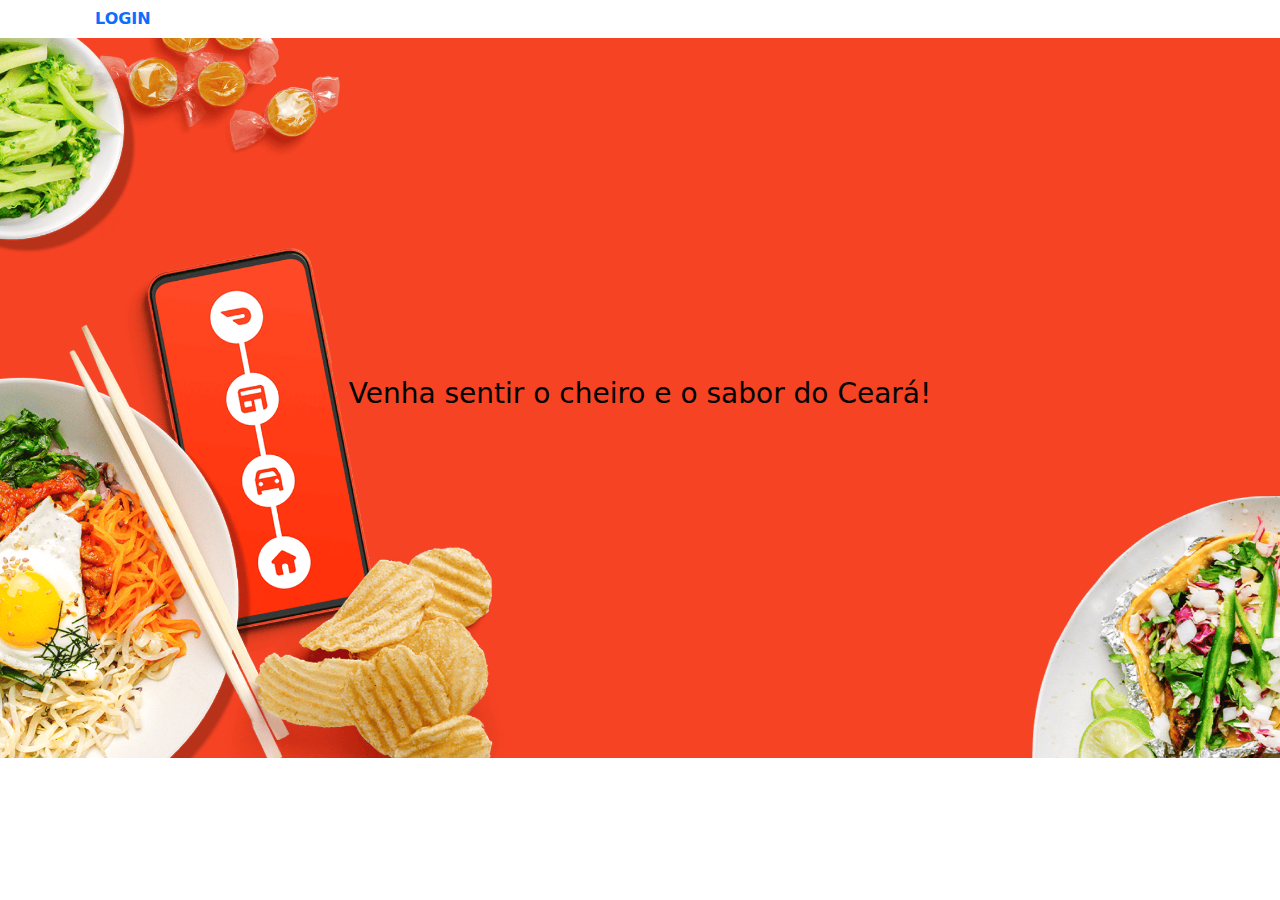
<file: site-delivery/index.html>
<!DOCTYPE html>
<html lang="en">
<head>
    <meta charset="UTF-8">
    <meta name="viewport" content="width=device-width, initial-scale=1.0">
    <title>SITE RESTAURANTE</title>
    <!-- CSS Bootstrap -->
    <link href="https://cdn.jsdelivr.net/npm/bootstrap@5.3.3/dist/css/bootstrap.min.css" rel="stylesheet" integrity="sha384-QWTKZyjpPEjISv5WaRU9OFeRpok6YctnYmDr5pNlyT2bRjXh0JMhjY6hW+ALEwIH" crossorigin="anonymous">



    <!-- CSS Customizado -->
     <link rel="stylesheet" href="./style.css">
</head>
<body>
    <nav>
        <div class="container">
            <div class="row">
                <div class="col-10">
                    <div class="col"></div>
                    <!-- Aciona o modal -->
<button type="button" class="btn btn-link" data-bs-toggle="modal" data-bs-target="#loginModal">
    LOGIN 
  </button>
                    <button class="btn"> </button>
                </div>
            </div>
        </div>
    </nav>
    <header>
        <h3> Venha sentir o cheiro e o sabor do Ceará! </h3>

        
    </header>

    <!-- Modal -->
<div class="modal fade" id="loginModal" tabindex="-1" aria-labelledby="loginModalLabel" aria-hidden="true">
    <div class="modal-dialog">
      <div class="modal-content">
        <div class="modal-header">
          <h1 class="modal-title fs-5" id="loginModalLabel">Entrar</h1>
          <button type="button" class="btn-close" data-bs-dismiss="modal" aria-label="Close"></button>
        </div>
        <div class="modal-body">
          <!-- Form Floating Label -->
          <div class="form-floating mb-3">
            <input type="Endereço de Email" class="form-control" id="Endereço de Email" placeholder="name@example.com">
            <label for="Endereço de Email">Endereço de Email</label>
          </div>
          <div class="form-floating">
            <input type="password" class="form-control" id="Senha de acesso" placeholder="Password">
            <label for="Senha de Acesso">Senha de Acesso</label>
          </div>
        </div>
        
        <div class="modal-footer">
          <button type="button" class="btn btn-secondary" data-bs-dismiss="modal"></button>
          <button type="button" class="btn btn-primary">Login</button>
          <span>
          <li>
            <a href="cadastrar.html"> FAÇA SEU CADASTRO</a>
          </li>

          </span>
        </div>
      </div>
    </div>
  </div>
    
</body>

<!-- JS do Bootstrap -->
<script src="https://cdn.jsdelivr.net/npm/bootstrap@5.3.3/dist/js/bootstrap.bundle.min.js" integrity="sha384-YvpcrYf0tY3lHB60NNkmXc5s9fDVZLESaAA55NDzOxhy9GkcIdslK1eN7N6jIeHz" crossorigin="anonymous"></script>
 
</html>
</file>
<file: site-delivery/style.css>
header {
    height: 80vh;
    background-image: url("../site-delivery/img/banner_desktop.png");
    background-size: cover;
    font-weight: 700;
    color: black;
    display: flex;
    justify-content: center;
    align-items: center;
}



.btn-link {
    text-decoration: none;
    text-transform: uppercase;
    font-weight: 600;
}

.modal-footer{
    display: flex;
    justify-content: center;
    flex-direction: column;

}

.modal-footer li {
    list-style-type: none;
}
</file>
